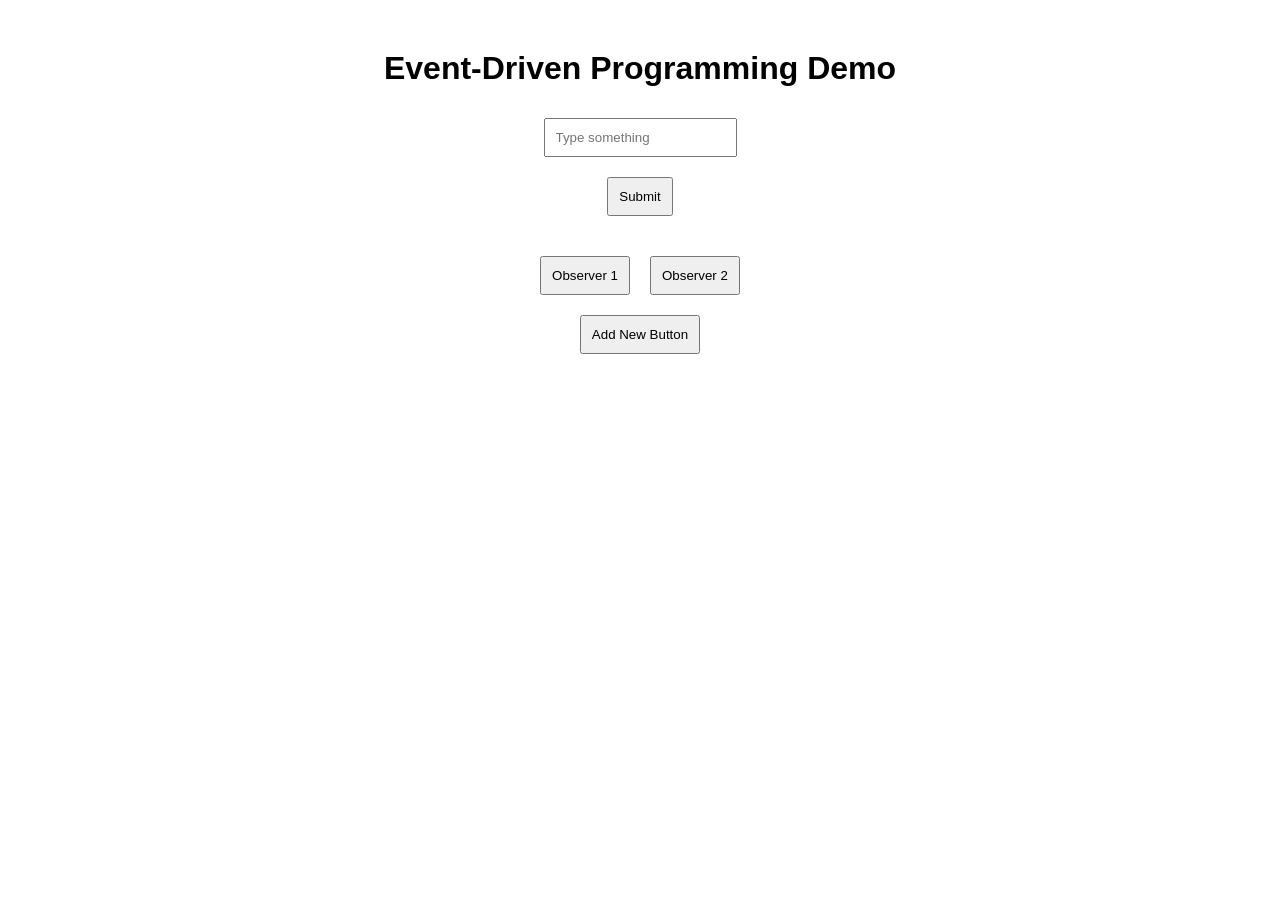
<file: week 4/index.html>
<!DOCTYPE html>
<html lang="en">
<head>
    <meta charset="UTF-8">
    <meta name="viewport" content="width=device-width, initial-scale=1.0">
    <title>Event-Driven Programming Lab</title>
    <link rel="stylesheet" href="style.css">
</head>
<body>
    <h1>Event-Driven Programming Demo</h1>
    <div class="container">
        <input type="text" id="inputField" placeholder="Type something">
        <button id="submitBtn">Submit</button>
        <p id="output"></p>
    </div>
    <div id="buttonContainer"></div>
    <button id="addBtn">Add New Button</button>
    
    <!-- Change the script file name below to test different stages -->
    <script src="script-step5.js"></script>
</body>
</html>
</file>
<file: week 4/style.css>
body {
    font-family: Arial, sans-serif;
    text-align: center;
    margin-top: 50px;
}

.container {
    margin: auto;
    width: 300px;
}

input, button {
    margin: 10px;
    padding: 10px;
}

#output {
    margin-top: 20px;
    font-weight: bold;
}
</file>
